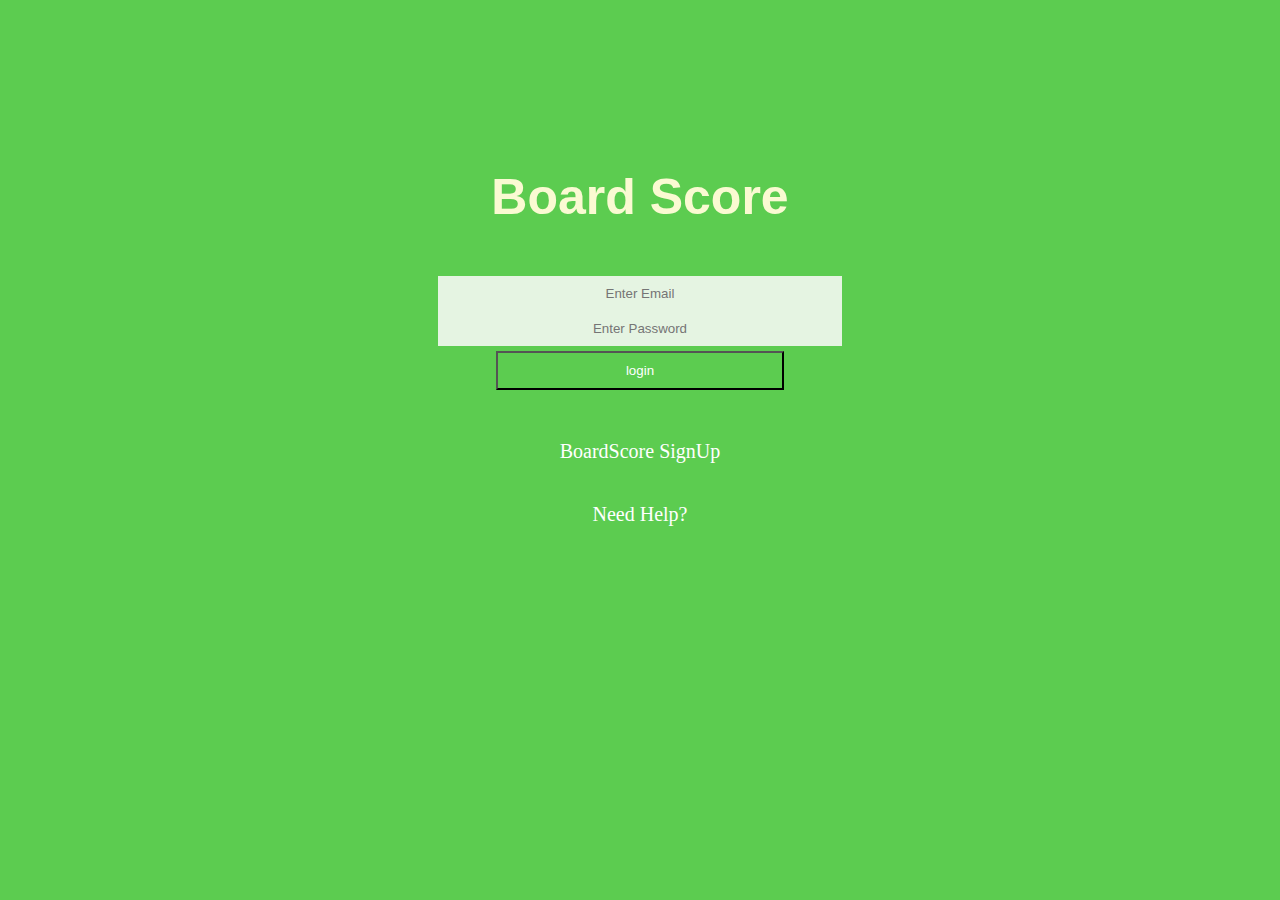
<file: src/main/resources/templates/Index.html>
<!DOCTYPE html>
<html xmlns:th="http://www.thymeleaf.org" lang="en">
<html lang="en">
<head>
  <meta charset="UTF-8">
  <title>Board Score Login</title>
  <link rel="stylesheet" href="style.css">
</head >
<body>
<div class="parent">
  <div class="back">
    <form method="post" th:action="@{/login}" th:object="${login}">
      <h3 style="color: lightgoldenrodyellow" class="h">Board Score</h3>
      <input type="email" th:field="*{email}" id="email" placeholder="Enter Email" required>
      <input type="password" th:field="*{password}" id="password" placeholder="Enter Password" required>
      <button type="submit">login</button>
    </form>
    <div class="down">
      <p> <a href="SignUp.html"> BoardScore SignUp</a></p>
      <p class="w"> <a href="https://decagon.institute/">Need Help?</a></p>
    </div>
  </div>
</div>
</body>
</html>
</file>
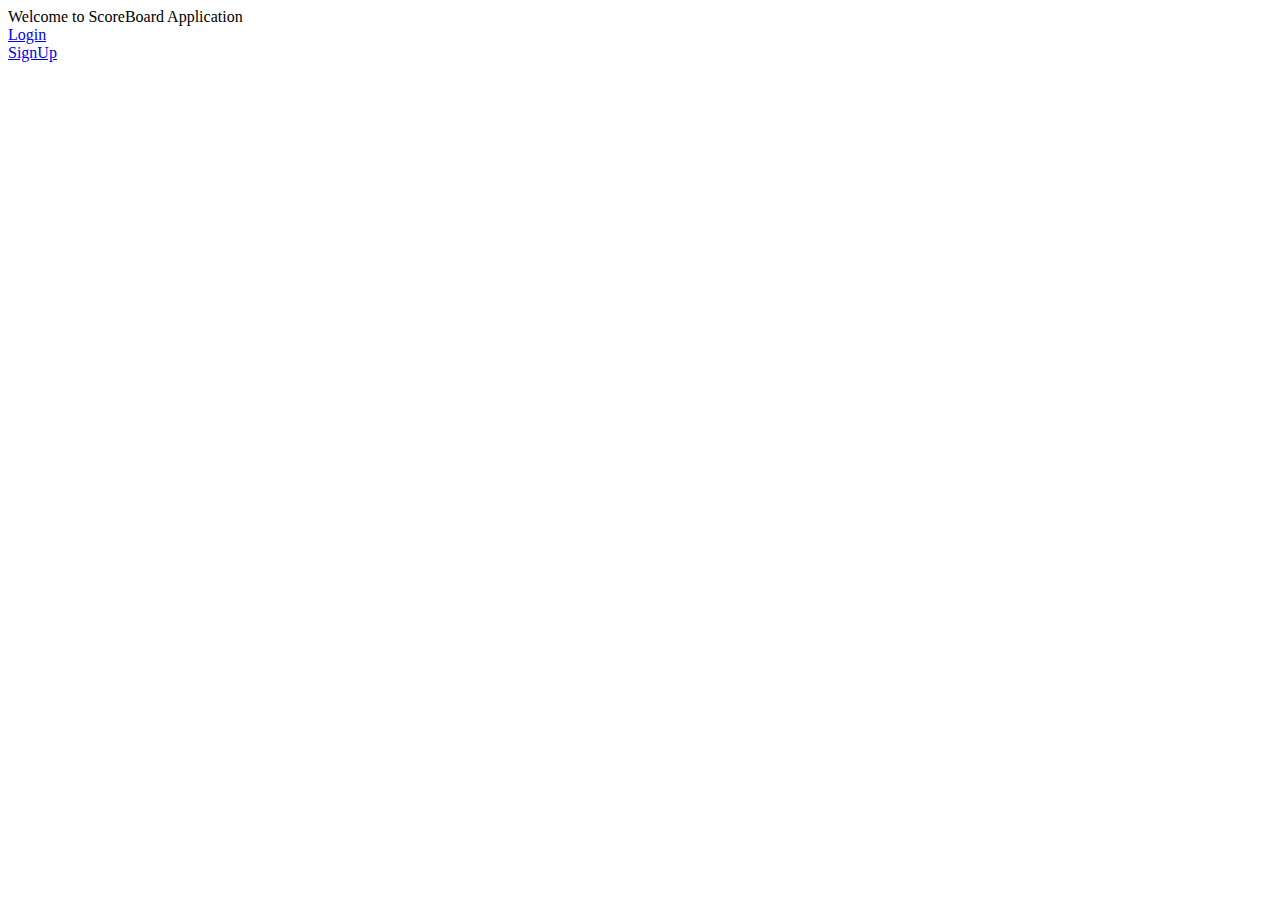
<file: src/main/resources/static/hyper.html>
<!DOCTYPE html>
<html lang="en">
<head>
    <meta charset="UTF-8">
    <title>Welcome Page</title>
  <link rel="stylesheet" href="welcome.css">
</head>
<body>
      <div class welcome>
        <hi>Welcome to ScoreBoard Application</hi>
        <div>
          <a href="index.html">Login</a>
        </div>
        <div>
      <!--Please include the signup persons Href link-->
          <a href="#">SignUp</a>
        </div>
      </div>

</body>
</html>
</file>
<file: src/main/resources/templates/style.css>
.parent{
    padding: 60px;
    display: flex;
    justify-content: center;
    align-items: center;
}

body{
    background-color: #5ccc50;
}

form{
    padding: 10px;
}

input{
    display: block;
    text-align: center;
    padding: 10px;
    color: #47c92a;
    background-color: #75be21;
    margin: 0 auto;
    border: none;
}

button{
    padding: 10px;
    align-items: center;
    width: 60%;
    background-color: transparent;
    display: block;
    margin-left: auto;margin-right: auto;margin-top: 5px;
    color: white;
}
#email,#password{
    padding: 10px;
    width: 80%;
    background-color: rgba(252, 250, 250, 0.86);
}
.h{
    text-align: center;
    font-family: sans-serif;font-size: 50px;
}
.back{
    width: 500px ;
    margin-top: 20px;
    padding: 20px;
}
p{
    text-align: center;
    margin-top: 20px;
}
h4,.w{
    text-align: center;
    margin-top: 30px;
}
.w{
    margin-top: 40px;
}
a{
    text-decoration: none;
    font-size: 20px;
    color: white;
}
.down{
    display: block;
    margin-right: auto;margin-left: auto;margin-top: 40px;
}
</file>
<file: src/main/resources/static/welcome.css>
.welcome{
    display: flex;
    justify-content: center;
    align-items: center;
    margin-top: 200px;
}
</file>
